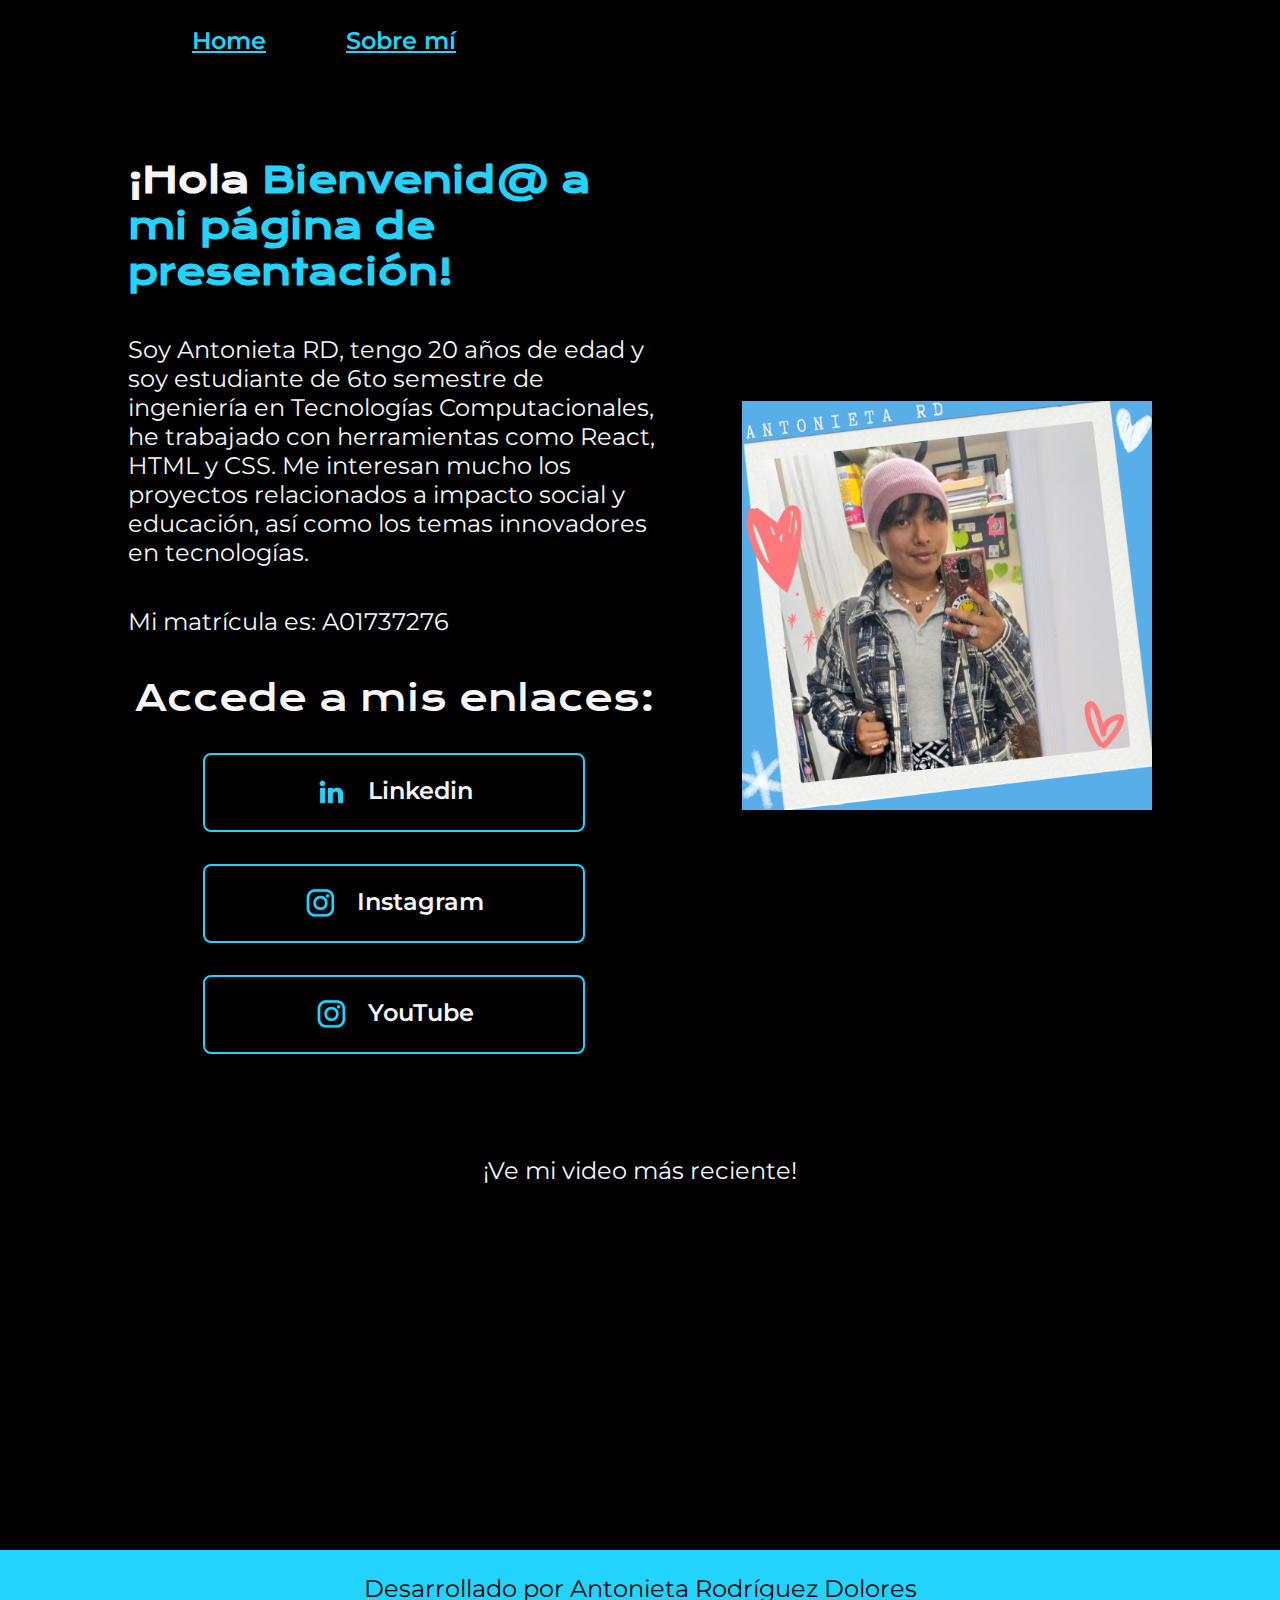
<file: index.html>
<!DOCTYPE html>
<html lang="es-mx">
    <head>
        <meta charset="UTF-8">
        <meta name="viewport" content="witdh=device-width, initial-scale=1.0">
        <title>Portafolio</title>
        <link rel="stylesheet" href="style.css">
    </head>
    <body>

        <header class="header">
            <nav class="header__menu">
                <a class="header__menu__link" href="index.html">Home</a>
                <a class="header__menu__link" href="about.html">Sobre mí</a>
            </nav>

        </header>

        <main class="presentacion">
            <section class="presentacion__contenido">
            <h1 class="presentacion__contenido__titulo">¡Hola <strong class="titulo-destaque"> Bienvenid@ a mi página de presentación!</strong></h1>
                <p class="presentacion__contenido__texto">Soy Antonieta RD, tengo 20 años de edad y soy estudiante de 6to semestre de ingeniería en Tecnologías Computacionales, 
                    he trabajado con herramientas como React, HTML y CSS. Me interesan mucho los proyectos relacionados a impacto social y educación, 
                    así como los temas innovadores en tecnologías.</p>
                <p class="presentacion__contenido__texto"> Mi matrícula es: A01737276</p>
            

                <div class="presentacion__enlaces">
                    <h2 class="presentacion__enlaces__subtitulos">Accede a mis enlaces: </h2>
                    <a class="presentacion__enlaces__link" href="https://www.linkedin.com/in/antonieta-rodr%C3%ADguez-dolores-79b6b3216/">
                        <img src="./assets/linkedin.png">
                        Linkedin
                    </a>
                    <a class="presentacion__enlaces__link" href="https://www.instagram.com/antonieta_rd1">
                        <img src="./assets/instagram.png">
                        Instagram
                    </a>
                    <!--<a class="presentacion__enlaces__link" href="https://github.com/AntonietaRd1">
                        <img src="./assets/github.png">
                        Github
                    </a>-->
                    <a class="presentacion__enlaces__link" href="https://www.youtube.com/@antonietard">
                        <img src="./assets/instagram.png">
                        YouTube
                    </a>
                </div>
            
            </section>
            
            <img src="./assets/fotoPerfil.png" alt="Imagen de Antonieta" width="40%">

        </main>

        <p class="presentacion__contenido__texto2">¡Ve mi video más reciente!</p>

        <div class="iframe">
            <iframe width="560" height="315" src="https://www.youtube.com/embed/e4mW6LKgX_c?si=bYdZljTCUmSaMoD2" title="YouTube video player" frameborder="0" allow="accelerometer; autoplay; clipboard-write; encrypted-media; gyroscope; picture-in-picture; web-share" referrerpolicy="strict-origin-when-cross-origin" allowfullscreen></iframe>
        </div>
        
        
        <footer class="footer">
            <p>Desarrollado por Antonieta Rodríguez Dolores</p>
        </footer>

    </body>
</html>
</file>
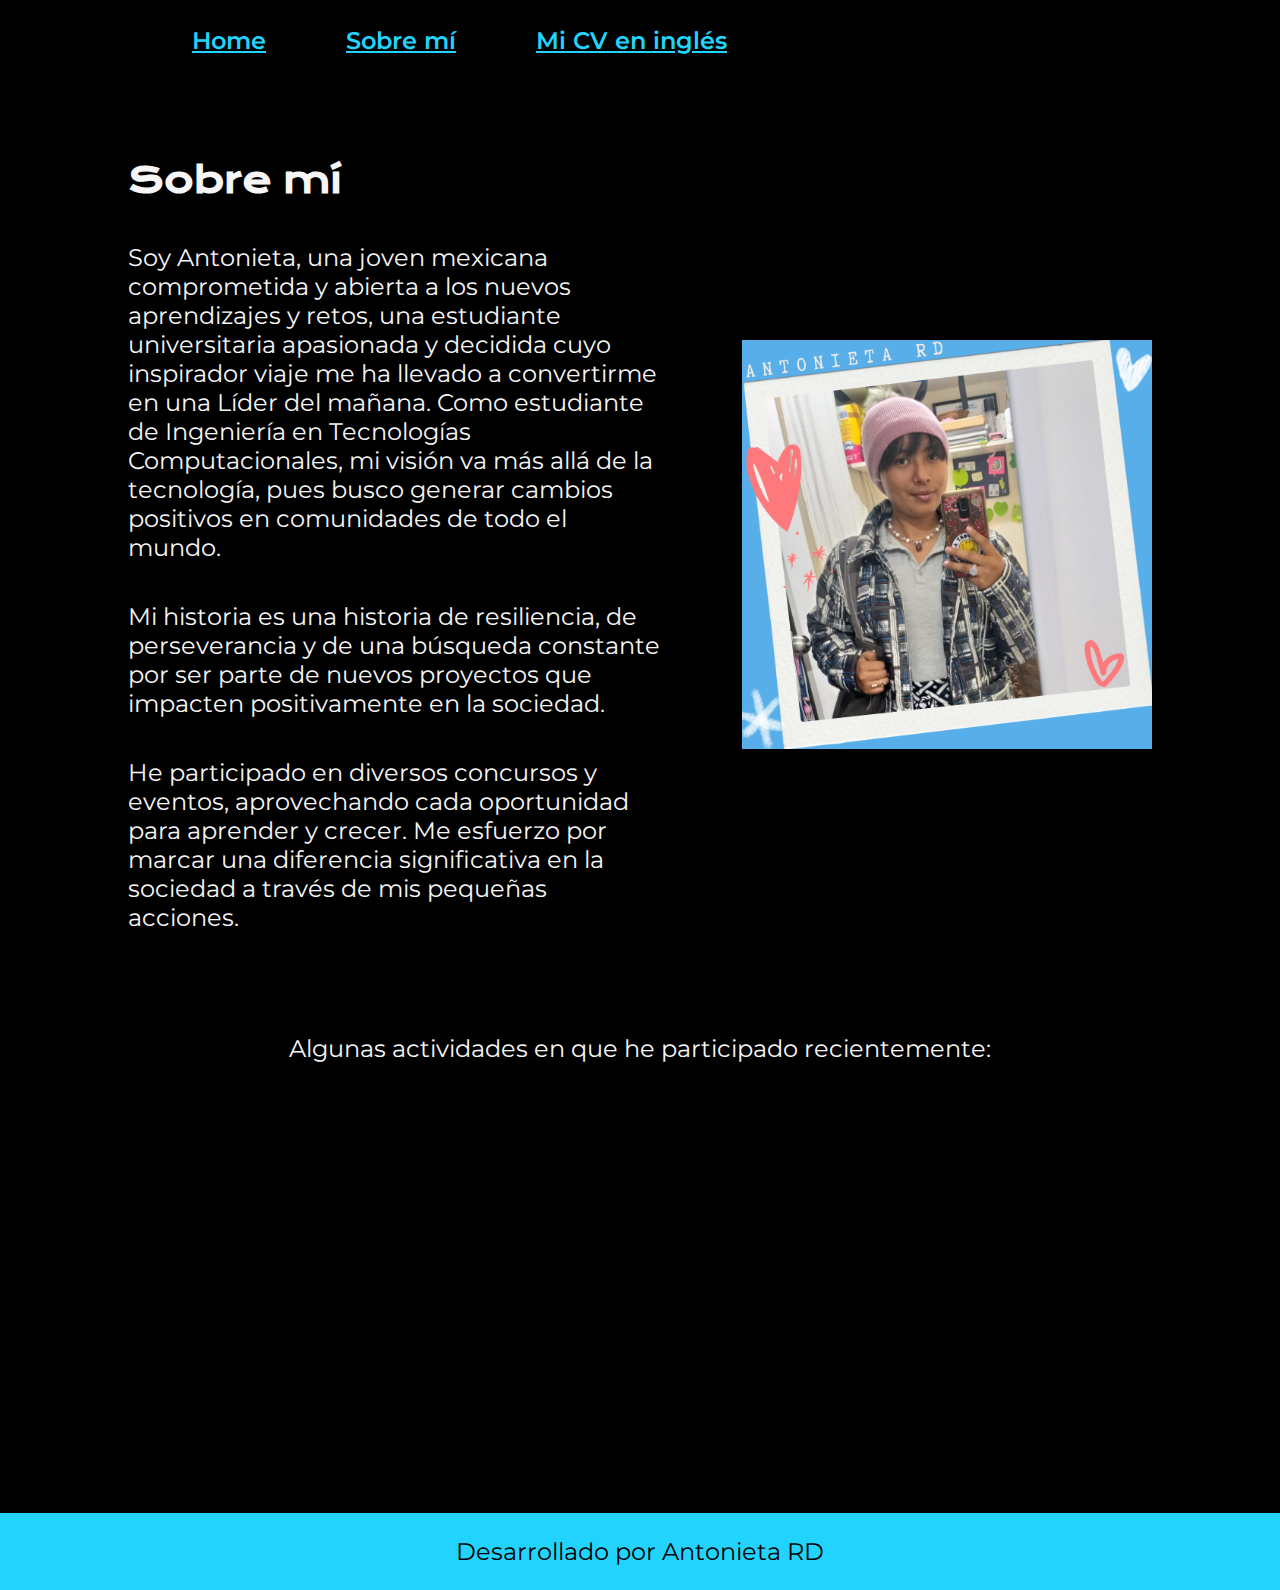
<file: about.html>
<!DOCTYPE html>
<html lang="es-mx">
    <head>
        <meta charset="UTF-8">
        <meta name="viewport" content="witdh=device-width, initial-scale=1.0">
        <title>Sobre mí</title>
        <link rel="stylesheet" href="style.css">
    </head>
    <body>

    <header class="header">
        <nav class="header__menu">
            <a class="header__menu__link" href="index.html">Home</a>
            <a class="header__menu__link" href="about.html">Sobre mí</a>
            <a class="header__menu__link" href="cvAntoI.html">Mi CV en inglés</a>
        </nav>
    </header> 

        <main class="presentacion">
            <section class="presentacion__contenido">
                <h1 class="presentacion__contenido__titulo">Sobre mí</h1>
                <p class="presentacion__contenido__texto">
                    Soy Antonieta, una joven mexicana comprometida y abierta a los nuevos aprendizajes y retos, una estudiante universitaria apasionada y decidida cuyo inspirador viaje me ha llevado a convertirme en una Líder del mañana. Como estudiante de Ingeniería en Tecnologías Computacionales, mi visión va más allá de la tecnología, pues busco generar cambios positivos en comunidades de todo el mundo.
                </p>
                <p class="presentacion__contenido__texto">
                    Mi historia es una historia de resiliencia, de perseverancia y de una búsqueda constante por ser parte de nuevos proyectos que impacten positivamente en la sociedad. 
                <p class="presentacion__contenido__texto">
                    He participado en diversos concursos y eventos, aprovechando cada oportunidad para aprender y crecer. Me esfuerzo por marcar una diferencia significativa en la sociedad a través de mis pequeñas acciones. 
                </p>
            </section>

            <img src="./assets/fotoPerfil.png" alt="Imagen de Antonieta" width="40%">

        </main>

        <p class="presentacion__contenido__texto2">Algunas actividades en que he participado recientemente:</p>

        <div class="galeria">
            <div class="carrusel">
              <div class="imagen">
                <img src="./assets/vlb53.png" alt="Descripción de la imagen 1">
                <p class="descripcion">Fui guía en el vlb53 de LALA en enero 2025.</p>
              </div>
              <div class="imagen">
                <img src="./assets/aereo2024.png" alt="Descripción de la imagen 2">
                <p class="descripcion">Participé en la presentación de talleres en noviembre 2024.</p>
              </div>
              <div class="imagen">
                <img src="./assets/ubuntuEgs2024.png" alt="Descripción de la imagen 3">
                <p class="descripcion">Fui staff en la Ubuntu Experiencie de EGS 2024.</p>
              </div>
            </div>
        </div>
          
        <footer class="footer">
            <p>Desarrollado por Antonieta RD</p>
        </footer>
    </body>
</html>
</file>
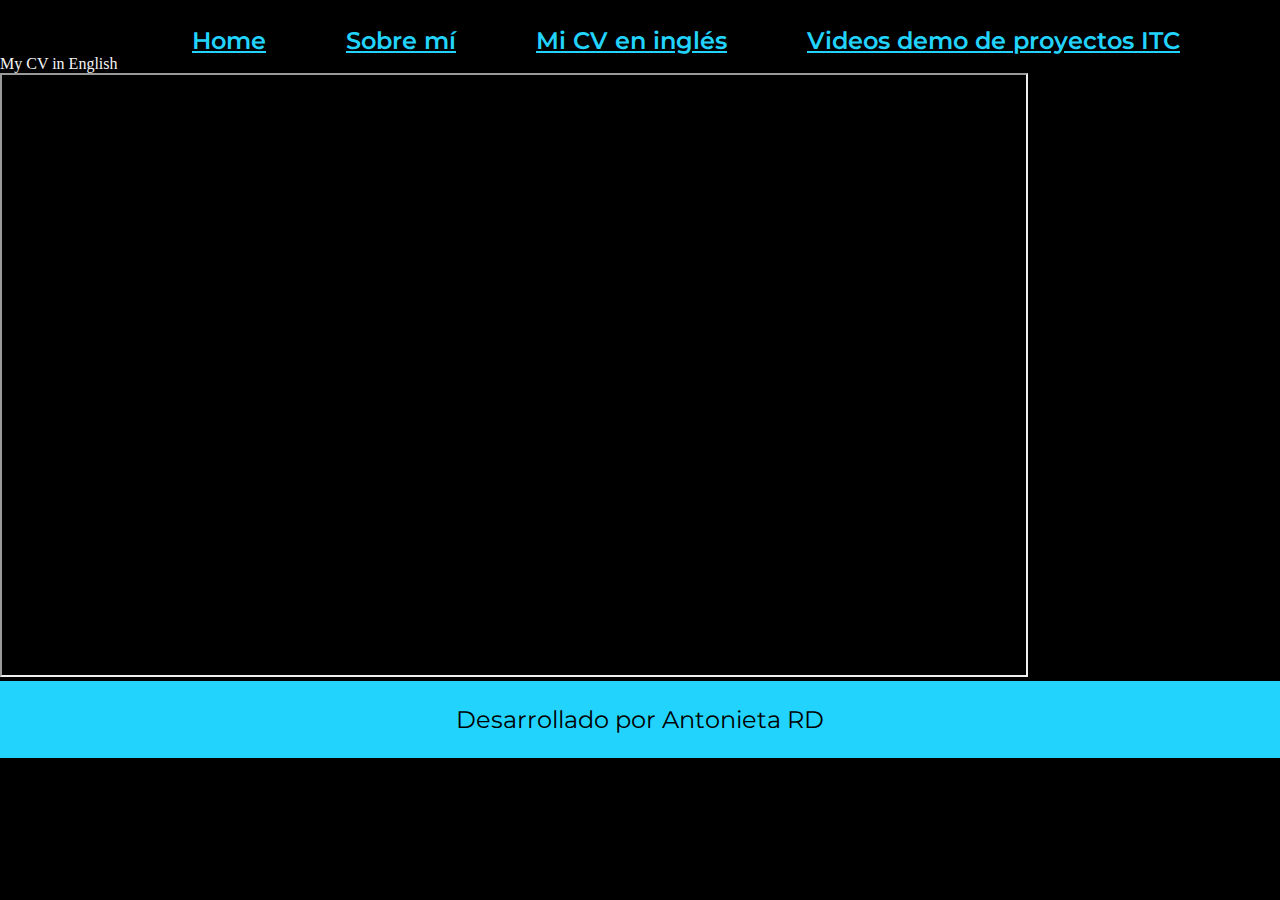
<file: cvAntoI.html>
<!DOCTYPE html>
<html lang="es-mx">
    <head>
        <meta charset="UTF-8">
        <meta name="viewport" content="witdh=device-width, initial-scale=1.0">
        <title>Mi cv en inglés</title>
        <link rel="stylesheet" href="style.css">
    </head>
    <body>

    <header class="header">
        <nav class="header__menu">
            <a class="header__menu__link" href="index.html">Home</a>
            <a class="header__menu__link" href="about.html">Sobre mí</a>
            <a class="header__menu__link" href="cvAntoI.html">Mi CV en inglés</a>
            <a class="header__menu__link" href="videosDemo.html">Videos demo de proyectos ITC</a>
        </nav>
    </header> 

    <section class="presentacion__contenido2">

        <p class="presentacion__contenido__texto3">My CV in English</p>

        <iframe src="cv/AntonietaRodriguezDolores-CV-English-08may2025.pdf" width="80%" height="600px"></iframe>

    </section>
          
        <footer class="footer">
            <p>Desarrollado por Antonieta RD</p>
        </footer>
    </body>
</html>
</file>
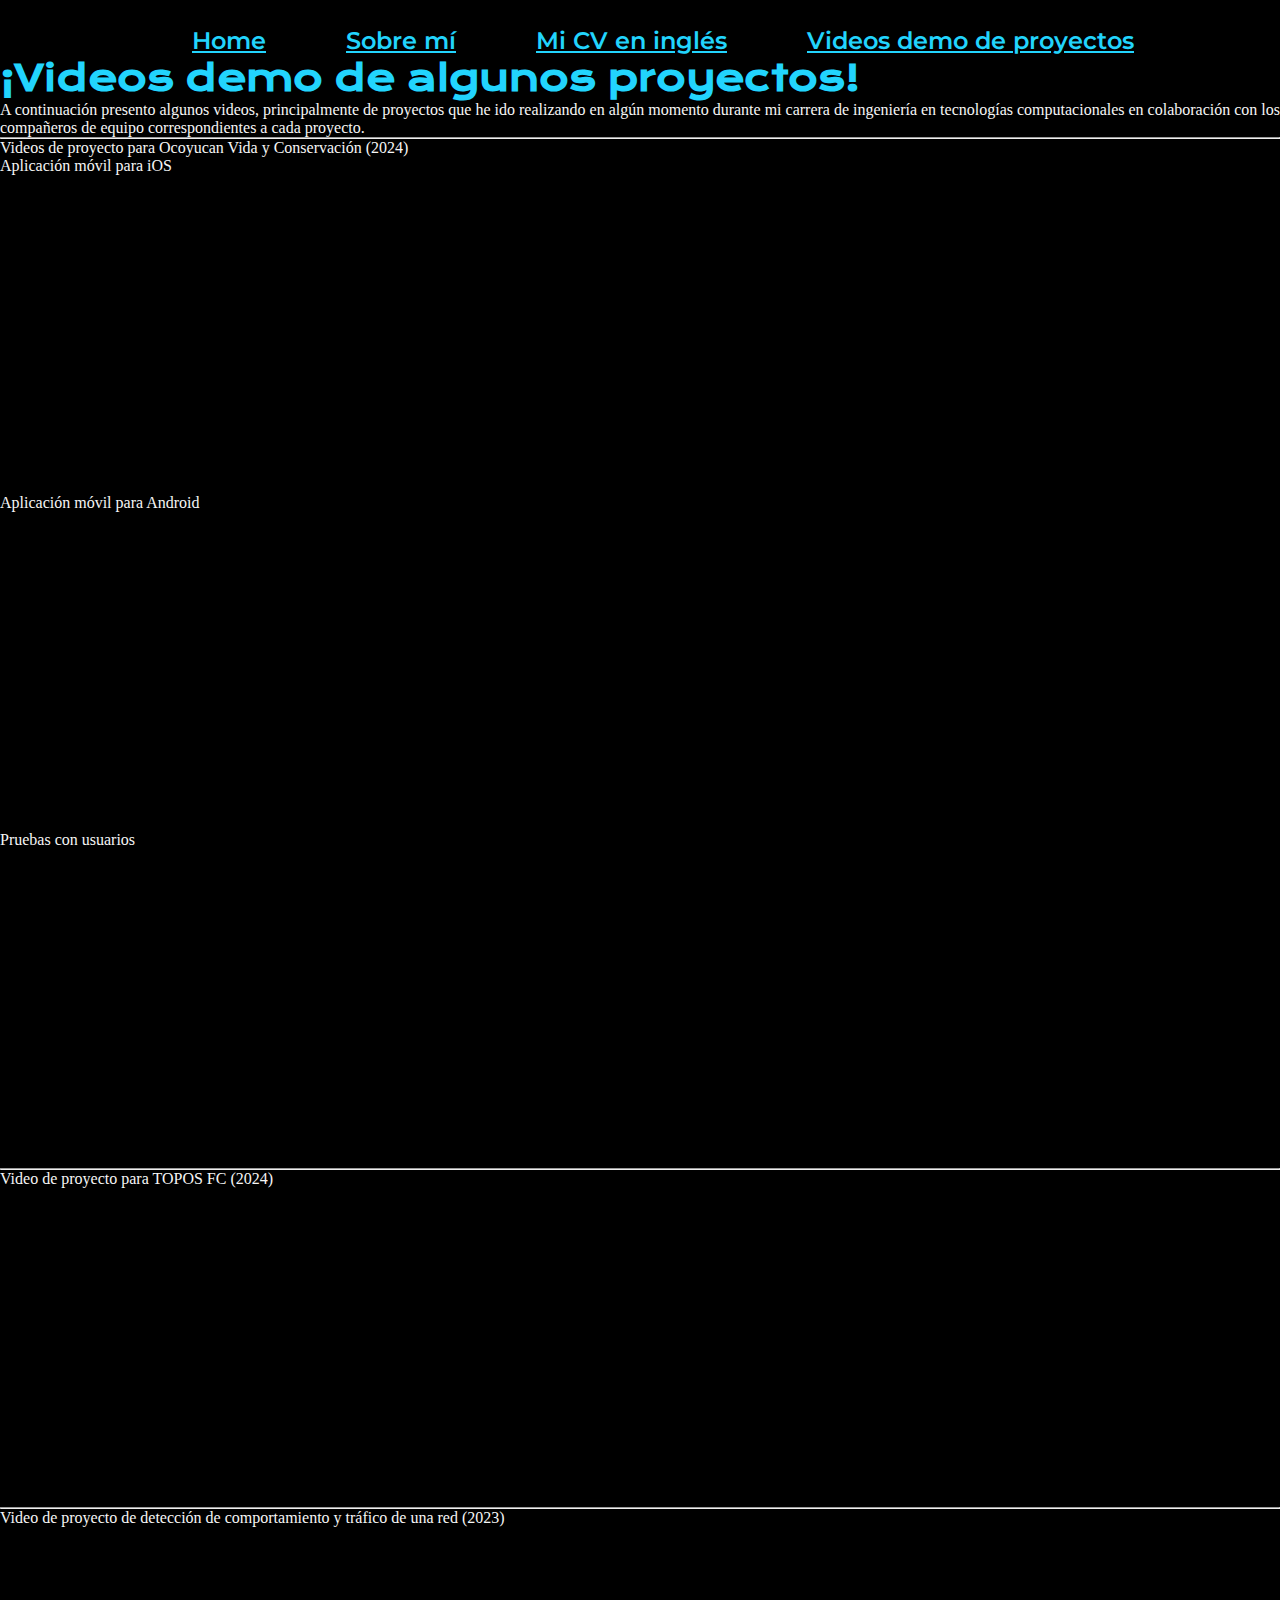
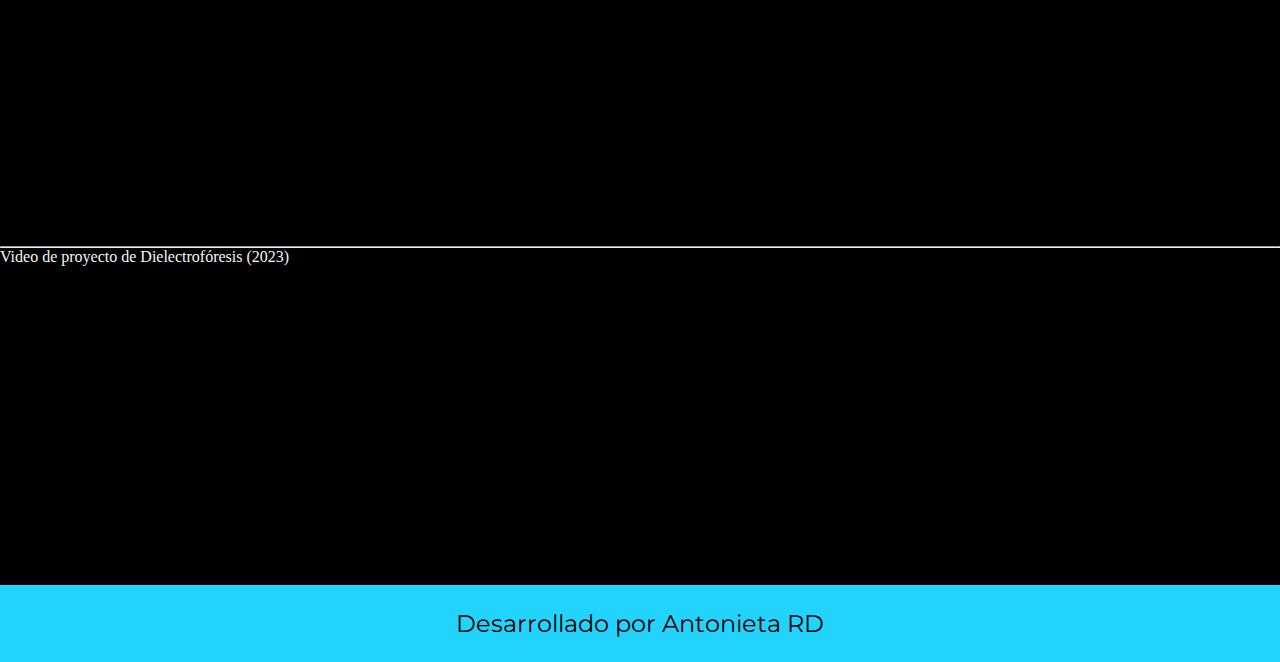
<file: videosDemo.html>
<!DOCTYPE html>
<html lang="es-mx">
    <head>
        <meta charset="UTF-8">
        <meta name="viewport" content="witdh=device-width, initial-scale=1.0">
        <title>Mi cv en inglés</title>
        <link rel="stylesheet" href="style.css">
    </head>
    <body>

    <header class="header">
        <nav class="header__menu">
            <a class="header__menu__link" href="index.html">Home</a>
            <a class="header__menu__link" href="about.html">Sobre mí</a>
            <a class="header__menu__link" href="cvAntoI.html">Mi CV en inglés</a>
            <a class="header__menu__link" href="videosDemo.html">Videos demo de proyectos</a>
        </nav>
    </header> 

    <section class="presentacion__contenido2">

        <h1 class="presentacion__contenido__titulo"><strong class="titulo-destaque"> ¡Videos demo de algunos proyectos!</strong></h1>

        <p class="presentacion__contenido__texto3">A continuación presento algunos videos, principalmente de proyectos que he ido realizando 
            en algún momento durante mi carrera de ingeniería en tecnologías computacionales en colaboración con los compañeros de equipo
        correspondientes a cada proyecto. </p>

        <hr>
        <p class="presentacion__contenido__texto3"> Videos de proyecto para Ocoyucan Vida y Conservación (2024) </p>
        <p class="presentacion__contenido__texto3">Aplicación móvil para iOS</p>
        <iframe width="560" height="315" src="https://www.youtube.com/embed/9D0k9SbsYJM?si=ejVcKQUhDSkTtc_c" title="YouTube video player" frameborder="0" allow="accelerometer; autoplay; clipboard-write; encrypted-media; gyroscope; picture-in-picture; web-share" referrerpolicy="strict-origin-when-cross-origin" allowfullscreen></iframe>
        <p class="presentacion__contenido__texto3">Aplicación móvil para Android</p>
        <iframe width="560" height="315" src="https://www.youtube.com/embed/fc5c6NDMpYw?si=gd0FpfFVzEOANZlb" title="YouTube video player" frameborder="0" allow="accelerometer; autoplay; clipboard-write; encrypted-media; gyroscope; picture-in-picture; web-share" referrerpolicy="strict-origin-when-cross-origin" allowfullscreen></iframe>
        <p class="presentacion__contenido__texto3">Pruebas con usuarios</p>
        <iframe width="560" height="315" src="https://www.youtube.com/embed/zEDpSiDNf1E?si=wbHw98eGW78IZfk3" title="YouTube video player" frameborder="0" allow="accelerometer; autoplay; clipboard-write; encrypted-media; gyroscope; picture-in-picture; web-share" referrerpolicy="strict-origin-when-cross-origin" allowfullscreen></iframe>

        <hr>
        <p class="presentacion__contenido__texto3"> Video de proyecto para TOPOS FC (2024) </p>
        <iframe width="560" height="315" src="https://www.youtube.com/embed/3HavVey3TL4?si=t1b0WDXvURyNHteY" title="YouTube video player" frameborder="0" allow="accelerometer; autoplay; clipboard-write; encrypted-media; gyroscope; picture-in-picture; web-share" referrerpolicy="strict-origin-when-cross-origin" allowfullscreen></iframe>

        <hr>
        <p class="presentacion__contenido__texto3"> Video de proyecto de detección de comportamiento y tráfico de una red (2023) </p>
        <iframe width="560" height="315" src="https://www.youtube.com/embed/RBRTkv2c-H0?si=Xpm6WDDvuh6hbsic" title="YouTube video player" frameborder="0" allow="accelerometer; autoplay; clipboard-write; encrypted-media; gyroscope; picture-in-picture; web-share" referrerpolicy="strict-origin-when-cross-origin" allowfullscreen></iframe>

        <hr>
        <p class="presentacion__contenido__texto3"> Video de proyecto de Dielectrofóresis (2023) </p>
        <iframe width="560" height="315" src="https://www.youtube.com/embed/6C3_I3hsEjc?si=lXAyN7xGL4TXwLKL" title="YouTube video player" frameborder="0" allow="accelerometer; autoplay; clipboard-write; encrypted-media; gyroscope; picture-in-picture; web-share" referrerpolicy="strict-origin-when-cross-origin" allowfullscreen></iframe>

    </section>
          
        <footer class="footer">
            <p>Desarrollado por Antonieta RD</p>
        </footer>
    </body>
</html>
</file>
<file: style.css>
@import url('https://fonts.googleapis.com/css2?family=Krona+One&family=Montserrat:ital,wght@0,100..900;1,100..900&display=swap');

:root {
    --color-primario: #000000;
    --color-secundario: #F6F6F6;
    --color-terciario: #22D4FD;
    --color-cafe: #272727;
    --fuente-montserrat: 'Montserrat', sans serif;
    --fuente-krona: 'Krona One', sans serif;
}

* {
    padding: 0;
    margin: 0;
}

body{
    background-color: var(--color-primario);
    color: var(--color-secundario);
    box-sizing: border-box;
}

.header {
    padding: 2% 0% 0% 15%;
}

.header__menu {
    display: flex;
    gap: 80px;
}

.header__menu__link {
    font-family: var(--fuente-montserrat);
    font-size: 1.5rem;
    font-weight: 600;
    color: var(--color-terciario);
}

strong{
    color: var(--color-terciario);
}

a{
    color:brown;
}

.titulo-destaque {
    color: var(--color-terciario);
}

.presentacion {
    display: flex;
    align-items: center;
    padding: 8% 10%;
    justify-content: space-between;
    gap: 82px;
}

.presentacion__contenido {
    width: 60%;
    display: flex;
    flex-direction: column;
    gap: 40px;
}

.presentacion__contenido__titulo {
    font-size: 2.25rem;
    font-family: var(--fuente-krona);
}

.presentacion__contenido__texto {
    font-size: 1.5rem;
    font-family: var(--fuente-montserrat);
}

.presentacion__contenido__texto2 {
    display: grid;
    place-items: center;  /* Centrado tanto horizontal como vertical */  
    font-size: 1.5rem;
    font-family: var(--fuente-montserrat);
}

.presentacion__enlaces {
    display: flex;
    justify-content: space-between;
    flex-direction: column;
    align-items: center;
    gap: 32px;
}

.presentacion__enlaces__subtitulos {
    font-family: var(--fuente-krona);
    font-size: 2.2rem;
    font-weight: 400;
}

.presentacion__enlaces__link {
    width: 378px;
    text-align: center;
    padding: 21.5px 0;
    border-radius: 16px;
    font-family: var(--fuente-montserrat);
    font-size: 1.5rem;
    font-weight: 600;
    text-decoration: none;
    color: var(--color-secundario);
    border: 2px solid var(--color-terciario);
    border-radius: 8px;
    display: flex;
    justify-content: center;
    gap: 20px;
}

.presentacion__enlaces__link:hover {
    background-color: var(--color-cafe);
}

.presentacion__imagen {
    width: 30%;
}

.iframe {
    display: flex;
    justify-content: center;  /* Centrado horizontal */
    align-items: center; /* Centrado vertical */
    padding: 25px;
}

/* Estilos generales de galería */
.galeria {
    width: 50%;
    height: 350px; /* Altura fija para el carrusel */
    margin: 50px auto; /* 50px arriba y abajo, y centrado horizontalmente */
    overflow: hidden; /* Ocultar las imágenes fuera del contenedor */
    /*border: 2px solid #ccc; /* Opcional: para visualizar los límites del carrusel */
    position: relative; /* Asegura que el contenido del carrusel se ajuste a este contenedor */
}
  
/* Carrusel: contiene todas las imágenes */
.carrusel {
    display: flex;
    position: relative; /* Necesario para la posición absoluta de las imágenes */
    width: 100%; /* Asegura que el carrusel se extienda completamente */
    height: 100%;
}

/* Estilo para cada imagen */
.imagen {
    flex: 0 0 100%;   /* Cada imagen ocupa el 100% del carrusel */
    position: absolute; /* Esto es lo que permite que las imágenes se superpongan */
    top: 0;
    left: 10%;
    width: 100%;
    height: 100%;
    opacity: 0; /* Inicialmente ocultas */
    transition: opacity 1s ease-in-out; /* Transición suave de opacidad */
}

/* Hacer que las imágenes mantengan su proporción dentro del carrusel */
.imagen img {
    width: 80%;
    height: 100%; /* Las imágenes llenan toda la altura del contenedor */
    object-fit: cover; /* Asegura que la imagen cubra completamente el área del contenedor */
}

/* Estilos para la descripción */
.descripcion {
    position: absolute;
    bottom: 15px; /* Distancia desde la parte inferior */
    width: 80%;
    color: white; /* Color del texto */
    background-color: rgba(0, 0, 0, 0.5); /* Fondo oscuro semi-transparente para mejorar la visibilidad */
    padding: 10px;
    font-size: 1rem;
    font-family: var(--fuente-montserrat);
    z-index: 2; /* Asegura que la descripción esté por encima de la imagen */
}

/* Animación para mostrar las imágenes una por una */
@keyframes mostrarImagenes {
    0% {
        opacity: 0;
    }
    10% {
        opacity: 1;
    }
    33% {
        opacity: 1;
    }
    50% {
        opacity: 0;
    }
}

/* Aplicamos la animación a cada imagen */
.imagen:nth-child(1) {
    animation: mostrarImagenes 9s infinite;
}

.imagen:nth-child(2) {
    animation: mostrarImagenes 9s infinite 3s; /* Empieza después de 3 segundos */
}

.imagen:nth-child(3) {
    animation: mostrarImagenes 9s infinite 6s; /* Empieza después de 6 segundos */
}

/* Media query para pantallas pequeñas */
@media (max-width: 768px) {
    .carrusel {
        animation: deslizar 12s infinite; /* Cambia la duración de la animación para pantallas más pequeñas */
    }
    .galeria {
        width: 85%;
    }
}

.footer {
    background-color: var(--color-terciario);
    padding: 24px;
    color: var(--color-primario);
    text-align: center;
    font-family: var(--fuente-montserrat);
    font-size: 1.5rem;
    font-weight: 400;
}

@media (max-width: 1000px) {
    .presentacion{
        flex-direction: column-reverse;
        padding: 5%;
    }
    .header{
        padding: 10%;
    }
    .header__menu{
        justify-content: center;
    }
    .presentacion__contenido{
        width: auto;
    }
}
</file>
